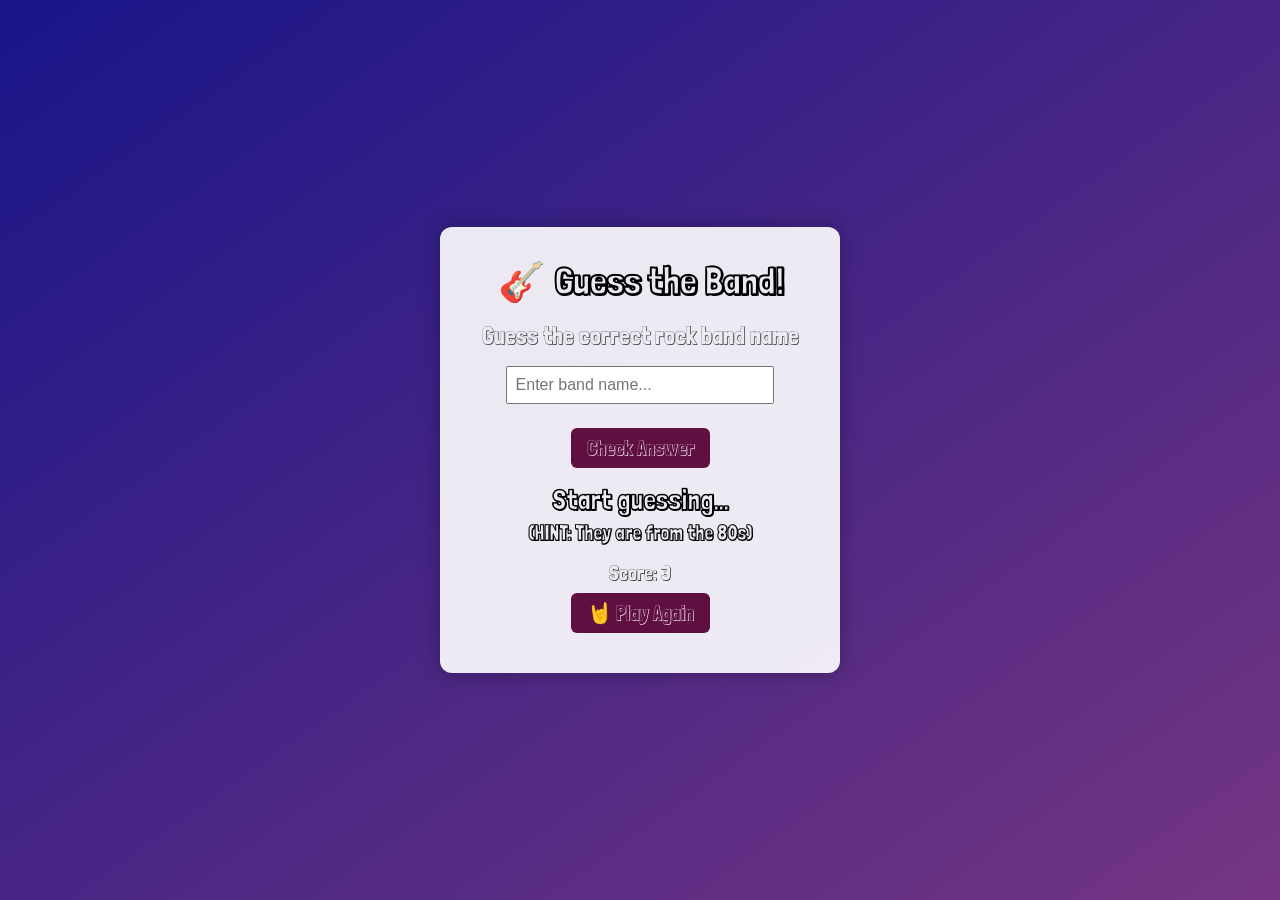
<file: index.html>
<!DOCTYPE html>
<html lang="en">
  <head>
    <meta charset="UTF-8" />
    <meta name="viewport" content="width=device-width, initial-scale=1.0" />
    <link rel="preconnect" href="https://fonts.googleapis.com" />
    <link rel="preconnect" href="https://fonts.gstatic.com" crossorigin />
    <link
      href="https://fonts.googleapis.com/css2?family=Londrina+Shadow&display=swap"
      rel="stylesheet"
    />
    <title>Guess the Band</title>
    <link rel="stylesheet" href="style.css" />
  </head>
  <body>
    <main class="game-container">
      <h1>🎸 Guess the Band!</h1>
      <p class="instructions">Guess the correct rock band name</p>
      <input type="text" class="guess-input" placeholder="Enter band name..." />
      <button class="btn btn--check">Check Answer</button>
      <p class="message winner">Start guessing...</p>
      <p class="hint hidden">(HINT: They're from the 80s)</p>
      <p class="score">Score: <span class="score-value">10</span></p>
      <button class="btn btn--new">🤘 Play Again</button>
    </main>
    <script src="./script.js"></script>
  </body>
</html>
</file>
<file: style.css>
* {
  margin: 0;
  padding: 0;
  box-sizing: border-box;
}

body {
  font-family: "Londrina Shadow", sans-serif;
  background-image: linear-gradient(to top left, #753682 0%, #191589 100%);

  height: 100vh;
  display: flex;
  align-items: center;
  justify-content: center;
  font-size: 10px;
}

.game-container {
  background-color: rgba(255, 255, 255, 0.9);
  padding: 2rem;
  border-radius: 12px;
  width: 90%;
  max-width: 400px;
  text-align: center;
  box-shadow: 0 0 20px rgba(0, 0, 0, 0.3);
}

h1 {
  margin-bottom: 1rem;
  font-size: 2.4rem;
}

.instructions {
  font-size: 1.5rem;
  color: #333;
  margin-bottom: 1rem;
}

.guess-input {
  padding: 0.5rem;
  font-size: 1rem;
  width: 80%;
  margin-bottom: 1rem;
}

.btn {
  font-family: "Londrina Shadow", sans-serif;
  padding: 0.5rem 1rem;
  margin: 0.5rem;
  font-size: 1.25rem;
  border: none;
  border-radius: 6px;
  cursor: pointer;
  background-color: #5f0f40;
  color: white;
}

.btn:hover {
  background-color: #9a031e;
}

.message {
  margin-top: 0.5rem;
  font-weight: bold;
  font-size: 1.75rem;
}

.hint {
  margin: 0.3rem 0 1rem;
  font-weight: bold;
  font-size: 1.25rem;
}

.score {
  font-size: 1.25rem;
}

.hidden {
  display: none;
}

.winner {
  font-size: 2.25rem;
}
</file>
<file: starterProject/style.css>
* {
  margin: 0;
  padding: 0;
  box-sizing: border-box;
}

body {
  font-family: 'Londrina Shadow', sans-serif;
  background-image: linear-gradient(to top left, #753682 0%, #191589 100%);

  height: 100vh;
  display: flex;
  align-items: center;
  justify-content: center;
  font-size: 10px;
}

.game-container {
  background-color: rgba(255, 255, 255, 0.9);
  padding: 2rem;
  border-radius: 12px;
  width: 90%;
  max-width: 400px;
  text-align: center;
  box-shadow: 0 0 20px rgba(0, 0, 0, 0.3);
}

h1 {
  margin-bottom: 1rem;
  font-size: 2.4rem;
}

.instructions {
  font-size: 1.5rem;
  color: #333;
  margin-bottom: 1rem;
}

.guess-input {
  padding: 0.5rem;
  font-size: 1rem;
  width: 80%;
  margin-bottom: 1rem;
}

.btn {
  font-family: 'Londrina Shadow', sans-serif;
  padding: 0.5rem 1rem;
  margin: 0.5rem;
  font-size: 1.25rem;
  border: none;
  border-radius: 6px;
  cursor: pointer;
  background-color: #5f0f40;
  color: white;
}

.btn:hover {
  background-color: #9a031e;
}

.message {
  margin-top: 0.5rem;
  font-weight: bold;
  font-size: 1.75rem;
}

.hint {
  margin: 0.3rem 0 1rem;
  font-weight: bold;
  font-size: 1.25rem;
}

.score {
  font-size: 1.25rem;
}

.hidden {
  display: none;
}

.winner {
  font-size: 2.25rem;
}
</file>
